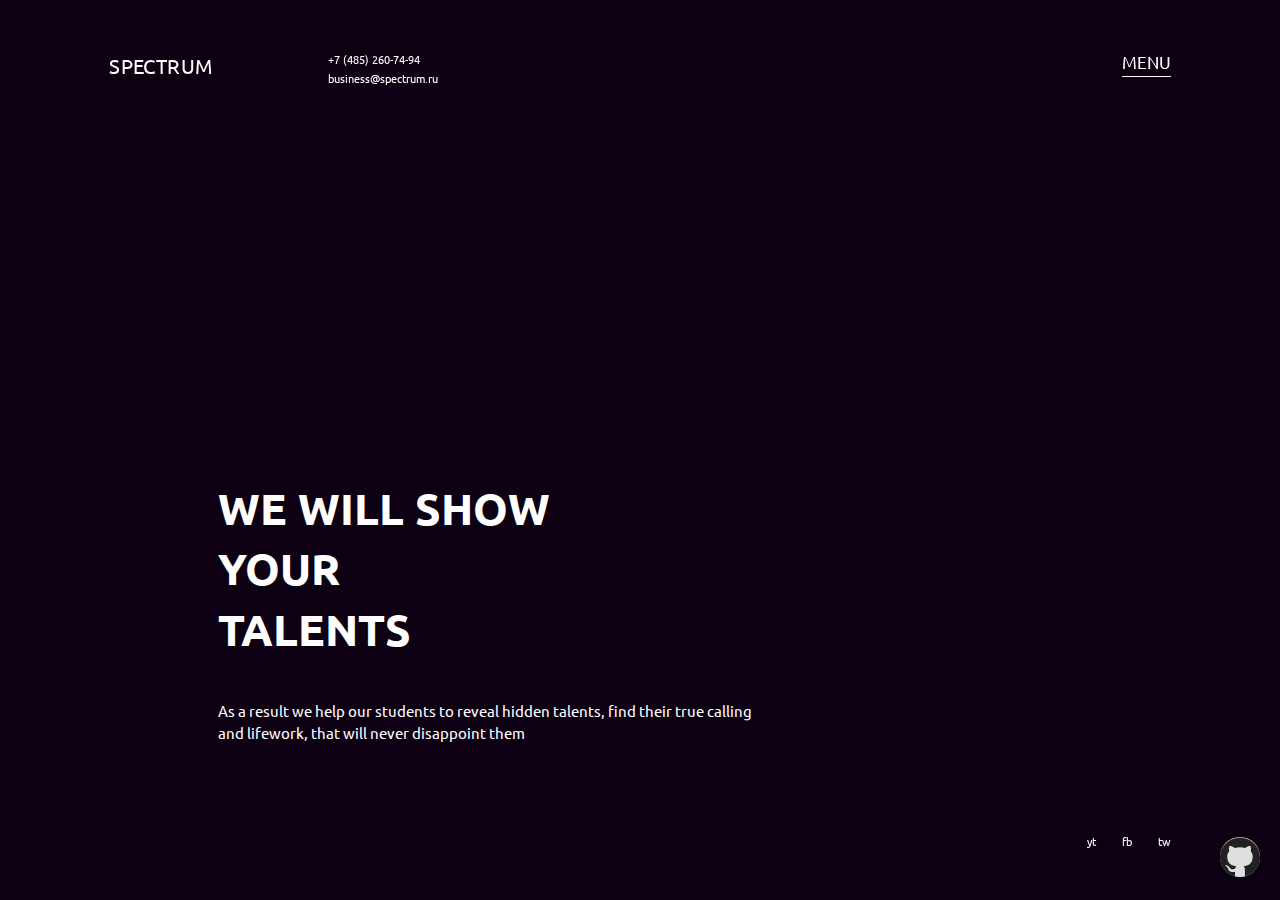
<file: croc/index.html>
<!DOCTYPE html>
<html lang="en">
    <head>
        <meta charset="UTF-8"/>
        <meta name="viewport" content="width=device-width, initial-scale=1.0"/>
        <title>Croc concept</title>
        <link rel="stylesheet" href="/common.css"/>
        <link
            href="https://fonts.googleapis.com/css2?family=Raleway:wght@400;900&family=Ubuntu:wght@400;700&display=swap"
            rel="stylesheet"
/>
        <link rel="stylesheet" href="style.css"/>
    </head>
    <body>
        <header class="header">
            <div class="header__row">
                <div class="header__logo">SPECTRUM</div>
                <div class="header__contacts">
                    <a href="tel:+74852607494" class="header__contact"
                        >+7 (485) 260-74-94</a
                    >
                    <a
                        href="mailto:business@spectrum.ru"
                        class="header__contact"
                        >business@spectrum.ru</a
                    >
                </div>
                <div class="menu-btn-container">
                    <button class="menu-btn">Menu</button>
                </div>
            </div>
        </header>
        <main class="js-scroll-container">
            <div class="screen screen-first js-screen-first">
                <div class="content">
                    <div class="canvas js-canvas"></div>
                    <aside class="aside"></aside>
                    <div class="text">
                        <h1 class="text-title">
                            We will show your
                            <span
                                class="js-text-block blurred masked"
                                data-content="hidden"
                                >hidden</span
                            >
                            talents
                        </h1>
                        <p class="text-description">
                            As a result we help our students to reveal hidden
                            talents, find their true calling and lifework, that
                            will never disappoint them
                        </p>
                        <div
                            class="lightsources js-lightsources lightsource--hidden"
                        >
                            <div
                                class="lightsource js-lightsource lightsource__img-1"
                            >
                                <picture>
                                    <img
                                        src="img/light.png"
                                        class="lightsource__img"
                                        alt=""
/>
                                </picture>
                            </div>
                            <div class="lightsource lightsource__img-2">
                                <picture>
                                    <img
                                        src="img/light.png"
                                        class="lightsource__img"
                                        alt=""
/>
                                </picture>
                            </div>
                            <div
                                class="lightsource lightsource__item-container"
                            >
                                <div class="lightsource__item"></div>
                            </div>
                        </div>
                    </div>
                </div>
                <div class="main-bottom">
                    <ul class="soc-list main-soc-list">
                        <li class="soc-list__item">
                            <a href="javascript:void(0);" class="soc-link"
                                >yt</a
                            >
                        </li>
                        <li class="soc-list__item">
                            <a href="javascript:void(0);" class="soc-link"
                                >fb</a
                            >
                        </li>
                        <li class="soc-list__item">
                            <a href="javascript:void(0);" class="soc-link"
                                >tw</a
                            >
                        </li>
                    </ul>
                </div>
            </div>
        </main>

        <div class="demo-actions">
            <a
                href="https://github.com/chipsadesign/chipsadesign.github.io/tree/master/croc"
                target="_blank"
                rel="noopener noreferrer"
                class="demo-action"
                aria-label="Show source code"
            >
                <svg
                    viewBox="0 0 24 24"
                    height="512"
                    width="512"
                    xmlns="http://www.w3.org/2000/svg"
                >
                    <path
                        d="M12 .5C5.37.5 0 5.78 0 12.292c0 5.211 3.438 9.63 8.205 11.188.6.111.82-.254.82-.567 0-.28-.01-1.022-.015-2.005-3.338.711-4.042-1.582-4.042-1.582-.546-1.361-1.335-1.725-1.335-1.725-1.087-.731.084-.716.084-.716 1.205.082 1.838 1.215 1.838 1.215 1.07 1.803 2.809 1.282 3.495.981.108-.763.417-1.282.76-1.577-2.665-.295-5.466-1.309-5.466-5.827 0-1.287.465-2.339 1.235-3.164-.135-.298-.54-1.497.105-3.121 0 0 1.005-.316 3.3 1.209.96-.262 1.98-.392 3-.398 1.02.006 2.04.136 3 .398 2.28-1.525 3.285-1.209 3.285-1.209.645 1.624.24 2.823.12 3.121.765.825 1.23 1.877 1.23 3.164 0 4.53-2.805 5.527-5.475 5.817.42.354.81 1.077.81 2.182 0 1.578-.015 2.846-.015 3.229 0 .309.21.678.825.56C20.565 21.917 24 17.495 24 12.292 24 5.78 18.627.5 12 .5z"
                        fill="#212121"
/>
                </svg>
            </a>
        </div>

        <script type="module" src="app.js"></script>
    </body>
</html>
</file>
<file: common.css>
.demo-actions {
    position: fixed;
    bottom: 20px;
    right: 20px;
    z-index: 1;
}

.demo-action {
    width: 40px;
    height: 40px;
    border-radius: 50%;
    background-color: #dedede;
    display: inline-flex;
    justify-content: center;
    align-items: center;
    position: relative;
    transition: background-color 0.2s ease;
}

.demo-action::before {
    content: '';
    position: absolute;
    top: 50%;
    left: 50%;
    transform: translate(-50%, -50%);
    width: 100%;
    height: 100%;
    min-width: 42px;
    min-height: 42px;
}

.demo-action svg {
    width: 100%;
    height: auto;
}

.demo-action:hover {
    background-color: #fff;
}

@media (max-width: 767px) {
    .demo-action {
        width: 25px;
        height: 25px;
    }
}
</file>
<file: croc/style.css>
*,
*::before,
*::after {
    box-sizing: border-box;
}

html {
    background-color: #0d0012;
}

body {
    -webkit-tap-highlight-color: rgba(0, 0, 0, 0);
    margin: 0;
    font-family: 'Ubuntu', sans-serif;
    color: #fff;
    line-height: 1.45;
    display: flex;
    flex-direction: column;
}

h1 {
    text-transform: uppercase;
    font-size: 3.9375rem;
    font-weight: 700;
    line-height: 1.37;
}

a {
    color: inherit;
    text-decoration: none;
    transition: opacity 0.2s ease;
}

a:hover {
    text-decoration: none;
    color: inherit;
    opacity: 0.7;
}

.visually-hidden {
    position: absolute;
    width: 1px;
    height: 1px;
    overflow: hidden;
    white-space: nowrap;
    border: 0;
    clip: rect(0 0 0 0);
}

.wrapper {
    max-width: 2560px;
    width: 100%;
    display: block;
    margin-left: auto;
    margin-right: auto;
    padding-left: 80px;
    padding-right: 80px;
}

.header {
    position: fixed;
    z-index: 1;
    width: 100%;
    top: 0;
    left: 0;
    padding-top: 51px;
}

.header__row {
    display: grid;
    grid-gap: 30px;
    grid-template-columns: repeat(12, 1fr);
}

.header__logo {
    grid-column: 2 / 4;
    font-size: 20px;
    letter-spacing: 0.02em;
}

.header__contacts {
    grid-column: 4 / 9;
    display: flex;
    flex-direction: column;
    align-items: flex-start;
}

.header__contact:not(:last-child) {
    margin-bottom: 3px;
}

.menu-btn-container {
    grid-column: 10 / 12;
    display: flex;
    align-items: flex-start;
    justify-content: flex-end;
}

.menu-btn {
    background-color: transparent;
    padding: 0 0 5px;
    border: 0;
    text-transform: uppercase;
    color: inherit;
    font-weight: inherit;
    font-family: inherit;
    font-size: 17px;
    cursor: pointer;
    display: inline-block;
    position: relative;
    margin: 0;
}

.menu-btn:hover::after,
.menu-btn:active::after {
    transform: scaleX(0);
}

.menu-btn::after {
    content: '';
    position: absolute;
    bottom: 0;
    left: 0;
    width: 100%;
    height: 1px;
    background-color: currentColor;
    transform-origin: 0% 50%;
    transition: transform 0.3s ease-out;
}

.canvas {
    position: absolute;
    top: 0;
    left: 0;
    width: 100%;
    height: 100%;
    z-index: -1;
    pointer-events: none;
}

.content {
    min-height: 100vh;
    display: grid;
    grid-gap: 30px;
    grid-template-columns: repeat(12, 1fr);
    position: sticky;
    top: 0;
    overflow: hidden;
}

.aside {
    grid-column: 1 / 4;
}

.text {
    margin-top: auto;
    margin-bottom: auto;
    grid-column: 4 / 13;
}

.text-title {
    max-width: 18ch;
}

.text-description {
    margin-top: 40px;
    max-width: 535px;
    font-size: 1.375rem;
}

.lightsources {
    --x: 200;
    width: 25%;
    height: 100%;
    top: 0;
    left: 0;
    position: absolute;
}

.lightsource--hidden {
    opacity: 0;
}

.lightsource {
    width: 100%;
    height: 100%;
    position: absolute;
    top: 0;
    left: 0;
    transform: translate3d(calc(-50% + var(--x) * 1px), 0, 0);
    will-change: transform;
    pointer-events: none;
}

.lightsource__img {
    position: absolute;
    top: 50%;
    left: 50%;
    transform: translate(-51%, -51%) scaleY(1.1);
    width: 200%;
    height: auto;
    opacity: 0.9;
}

.lightsource__item {
    position: absolute;
    top: 50%;
    left: 50%;
    transform: translate(-50%, -50%);
    width: 5%;
    height: 0;
    padding-top: 115%;
    border-radius: 17px;
    background-color: #fff;
    transition: background-color 0.15s ease;
}

.lightsources:not(.on) .lightsource:not(.lightsource__item-container) {
    opacity: 0;
}

.lightsources:not(.on) .lightsource__item {
    background-color: #ccc;
}

.lightsources.on .lightsource__img-1 {
    mix-blend-mode: hard-light;
    opacity: 0.5;
}

.lightsources.on .lightsource__img-2 {
    mix-blend-mode: overlay;
}

.blurred {
    --height: 2em;
    position: relative;
    display: inline-block;
    opacity: 0.95;
    color: #33c9f3;
    width: 8ch;
    height: var(--height);
    line-height: var(--height);
    margin-top: calc(var(--height) / -4);
    margin-bottom: calc(var(--height) / -4);
    text-indent: 0.3em;
    margin-left: -0.3em;
    display: inline-flex;
    justify-content: center;
    align-items: center;
    text-shadow: 0 0 15px #33c9f3;
}

.masked {
    --mask-size: 100px;
    --mask-x: -600;
    --mask-image: radial-gradient(
        circle at calc(var(--mask-x) * 1px) 50%,
        #000 0px,
        #000 var(--mask-size),
        transparent calc(var(--mask-size) * 1.75)
    );
    -webkit-mask-image: var(--mask-image);
    mask-image: var(--mask-image);
    will-change: -webkit-mask-image, mask-image;
}

.soc-list {
    margin: 0;
    padding: 0;
    list-style: none;
    display: flex;
    flex-wrap: wrap;
    margin: -5px -13px;
}

.soc-list__item {
    margin: 5px 13px;
}

.main-bottom {
    position: absolute;
    pointer-events: none;
    display: grid;
    grid-gap: 30px;
    grid-template-columns: repeat(12, 1fr);
    bottom: 51px;
    left: 0;
    width: 100%;
}

.main-soc-list {
    pointer-events: auto;
    grid-column: 2 / 12;
    justify-self: end;
}

@media (max-width: 1680px) {
    .lightsources {
        width: 32%;
    }
}

@media (max-width: 1440px) {
    html {
        font-size: 0.8rem;
    }

    .text {
        grid-column: 3 / 13;
    }
}

@media (max-width: 1280px) {
    html {
        font-size: 0.7rem;
    }
}

@media (max-width: 1024px) {
    body {
        min-height: -webkit-fill-available;
        min-height: stretch;
    }

    .lightsources {
        width: 32vmax;
    }

    .header {
        padding-top: 20px;
        line-height: 1;
    }

    .header__contacts {
        display: none;
    }

    .menu-btn-container {
        grid-column: 6 / 12;
    }

    .main-bottom {
        bottom: 30px;
    }

    .header__logo {
        font-size: 16px;
    }

    .menu-btn {
        font-size: 13px;
    }

    .aside {
        display: none;
    }

    .main-bottom {
        display: none;
    }

    .lightsource__item {
        padding-top: 100%;
        width: 3%;
    }
}

@media (max-width: 767px) {
    html {
        font-size: 0.5rem;
        position: fixed;
        overflow: hidden;
        overscroll-behavior: none;
        width: 100%;
    }

    body {
        overscroll-behavior: none;
        overflow: hidden;
        height: 100vh;
    }

    main {
        height: 100vh;
        height: -webkit-fill-available;
        overflow-y: auto;
        -webkit-overflow-scrolling: touch;
    }

    .screen-first {
        min-height: 200vh;
    }

    .blurred {
        width: 8.7ch;
    }

    .lightsources {
        width: calc(100% - 80px);
        height: 15%;
        top: auto;
        bottom: 70px;
        left: 40px;
    }

    .lightsource {
        transform: translate3d(0, calc(-1 * var(--y) * 1px), 0);
    }

    .lightsource__item {
        transform: translate(-50%, -50%) rotate(90deg);
    }

    .lightsource__img {
        transform: translate(-49%, -51%) scaleX(1.12) rotate(90deg);
    }

    .masked {
        --mask-image: radial-gradient(
            circle at calc(var(--mask-x) * 1px) calc(var(--mask-y) * 1px),
            #000 0px,
            #000 var(--mask-size),
            transparent calc(var(--mask-size) * 1.75)
        );
    }

    .text {
        grid-column: 1 / 13;
        padding-left: 40px;
        padding-right: 40px;
        padding-bottom: 35px;
    }

    .text-description {
        max-width: 350px;
        margin-top: 15px;
    }
}

@media (max-width: 420px) {
    .lightsource__item {
        padding-top: 115%;
        width: 5%;
    }
}

@media (max-width: 350px) {
    html {
        font-size: 0.45rem;
    }

    .text-description {
        font-size: 1.8rem;
    }
}
</file>
